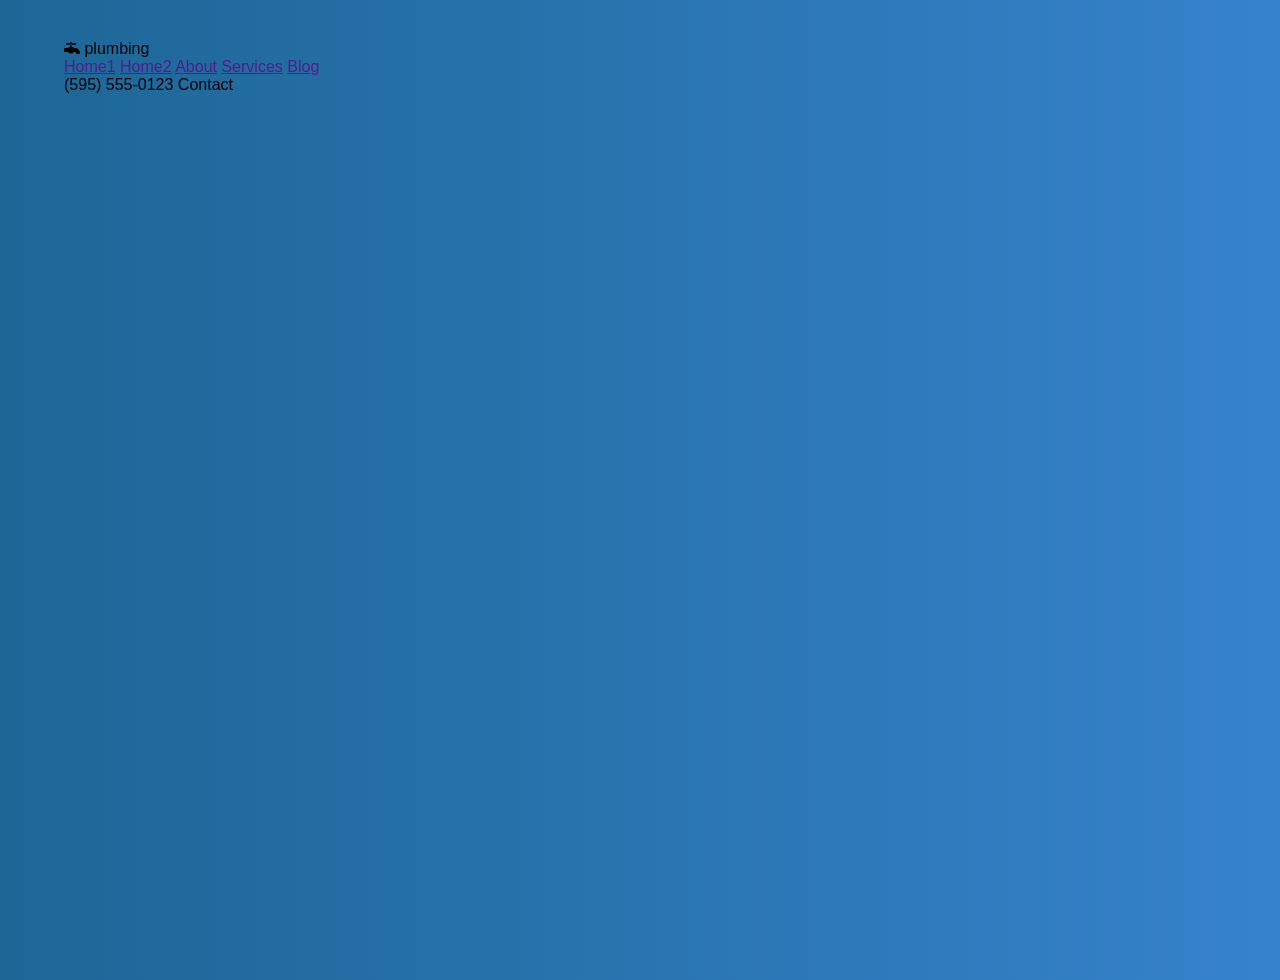
<file: index.html>
<!DOCTYPE html>
<html lang="en">
<head>
    <meta charset="UTF-8">
    <meta name="viewport" content="width=device-width, initial-scale=1.0">
    <title>Document</title>
    <link rel="stylesheet" href="style.css">
    <link rel="stylesheet" href="https://cdnjs.cloudflare.com/ajax/libs/font-awesome/6.5.0/css/all.min.css">
    
</head>
<body>
    <div class="header">
        
    <div class="logo">
    <i class="fa-solid fa-faucet"></i> <span>plumbing</span>
    </div>
    

        <div class="nav">
            <a href="">Home1</a>
            <a href="">Home2</a>
            <a href="">About</a>
            <a href="">Services</a>
            <a href="">Blog</a>
        </div>

        <div class="contact">
            (595) 555-0123 <span>Contact</span>
        </div>
    </div>
</body>
</html>
</file>
<file: style.css>
body{
    margin: 0;
    padding: 0;
    box-sizing: border-box;
    font-family: Arial, sans-serif;
    overflow-x: hidden;
}

.header{
    width: 100%;
    height: 700px;
    min-height: 100vh;
    padding: 40px 5%;
    background: linear-gradient(to right, #1d6696, #3985d1);
}

.top-bar{
    align-items: center;
    display: flex;
    justify-content: space-between;
    margin-bottom: 100px;
}

.logo img {
    height: 30px;
    margin-left: 40px;
           
}

.navbar{
    background: rgba(66, 56, 56, 0.1);
    padding: 13px 30px;
    border-radius: 10px;
    backdrop-filter: blur(10px);
}

.navbar a{
    color: white;
    text-decoration: none;
    font-size: 14px;
    margin: 0 18px;
    font-weight: 500;

}

.right {
    display: flex;
    align-items: center;
    gap: 32px;
}

.phone {
    font-size: 15px;
    font-weight: 500;
    color: white;
    display: flex;
    align-items: center;
    gap: 8px;
}

.contact-btn {
    background: #f5d547;
    color: #000;
    border: none;
    padding: 12px 30px;
    margin-right: 140px;
    border-radius: 12px;
    font-size: 15px;
    font-weight: bold;
    cursor: pointer;
    text-align: center;
}

.hero {
    display: flex;
    justify-content: space-between;
    align-items: center;
    gap: 80px;
    max-width: 1400px;
    margin: 0 auto
}

.text h1 {
    font-size: 64px;
    margin: 0 0 24px 0;
    line-height: 1.1;
}

.text p {
    font-size: 20px;
    line-height: 1.5;
    margin: 0 0 32px 0;
    max-width: 520px;
}

.btn-2 {
    background: #f5d547;
    color: black;
    border: none;
    padding: 18px 40px;
    border-radius: 14px;
    font-size: 18px;
    font-weight: normal;
    cursor: pointer;
}

.hero .image {
    text-align: right;
    margin-right: 70px;
}

.hero .image img {
    width: 100%;
    max-width: 600px;
    height: 500px;
    border-radius: 24px;
    display: block;
    object-fit: cover;
}

.icons{
    margin-top: 100px;
    margin-left: -75px;
    display: flex;
    align-items: center;
    justify-content: center;
    gap: 20px;
    flex-wrap: wrap;
    background: #e6eefa;
    width: 100%;
    height: 300px;
    
}

.step{
    text-align: center;
    max-width: 220px;
    padding-top: 40px ;
    align-items: center;
    flex: 1;
}

.person-icon i, .contact-icon i, .van-icon i{
    font-size: 48px;
    color: #222;
    background: #f5d547;
    border-radius: 25px;
    padding: 10px 30px;

}

.arrow img{
    font-size: 32px;
    opacity: 0.3;
    height: 30px;
}

.step h3 {
      margin: 12px 0 8px;
      font-size: 19px;
      color: #222;
    }

.step p {
      margin: 0;
      font-size: 14.5px;
      color: #555;
      line-height: 1.45;
    }

.section3{
    display: flex;
    align-items: center;
    justify-content: center;
    gap: 10px;
    padding: 60px;
    padding-top: 140px;
}

.image2{
    position: relative;
    width: 700px;
    margin-left: -60px;
}

.image2 img{
    width: 550px;
    height: 580px;
    border-radius: 15px;
    object-fit: cover;
}

.image2::after{
    content: "";
    inset: 0;
    width: 550px;
    height: 580px;
    border-radius: 15px;
    position: absolute;
    background-color: rgba(0, 0, 0, 0.3);
}

.overlay-text{
    position: absolute;
    bottom: 20px;
    left: 20px;
    color: white;
    font-size: 18px
}

.text2{
    max-width: 500px;
    margin-right: 60px;
}

.section3 ul{
    list-style: none;
}

.section3 ul li{
    margin-bottom: 15px;
    font-size: 23px;
    position: relative;
    padding-left: 30px;
}

.section3 ul li::before{
    content: "✔";
    position: absolute;
    left: 0;
    color: white;
    background: #2563eb;
    border-radius: 50%;
    font-size: 12px;
    width: 18px;
    height: 18px;
    display: flex;
    align-items: center;
    justify-content: center;
}

.section4{
    background: linear-gradient(to right, #02315a, #477acd);
    margin-top: 50px;
    margin-left: -155px;
    text-align: center;

}

.section4 .text4{
    text-align: center;
    padding-top: 70px;
    color: white;
}

.services-grid{
    display: grid;
    grid-template-columns: repeat(auto-fit, minmax(300px, 1fr));
    gap: 24px;
    max-width: 1200px;
    margin: auto;
    color: white;
    padding-top: 70px;
}

.services{
    background: rgba(255, 255, 255, 0.08);
    border-radius: 16px;
    padding: 35px;
}

.ico {
    width: 65px;
    height: 65px;
    margin: 0 auto 22px;
    display: flex;
    align-items: center;
    justify-content: center;
    }

.ico svg {
    width: 100%;
    height: 100%;
    stroke: #ffffff;
    stroke-width: 2.5;
    fill: none;
    }

.bottom h3{
    color: white;
    font-size: 30px;
    padding-top: 40px ;
}

.bottom .contact-btn2{
    background: #f5d547;
    padding: 20px 28px;
    margin-bottom: 90px;
    border-radius: 10px;
    font-weight: normal;
    font-size: 18px;

}

.section5{
    display: grid;
    max-width: 1100px;
    margin: 0 auto;
    padding: 80px 20px;
    grid-template-columns: 1fr 1fr;
    gap: 50px;
    align-items: start;
}

.section5 .left-text{
    padding-top: 10px;
    padding-left: 10px;
    margin-left: -100px;
}

.left-text h1{
    font-size: 50px;
    margin-bottom: 16px;
    line-height: 1.1;
    font-weight: 700;
}

.left-text p{
    font-size: 18px;
    color: #555;
    margin-bottom: 40px;
    line-height: 2;
}

.button-5{
    border-radius: 10px;
    background-color: #f5d547;
    padding: 20px 28px;
    font-size: 16px;
    cursor: pointer;
    font-weight: normal;
}

.right-text{
    display: flex;
    flex-direction: column;
    gap: 16px;
}

.faq-item{
    background: white;
    border: 1px solid #e5e7eb;
    border-radius: 12px;
    padding: 40px 60px;
    cursor: pointer;
    transition: all 0.3s ease;
}

.faq-qus{
    display: flex;
    justify-content: space-between;
    align-items: center;
    font-size: 18px;
    font-weight: 600;
}

.faq-ans1{
    margin-top: 20px;
    line-height: 1.5;
    color: #555;
    font-size: 16px;
}

.faq-ans{
    margin-top: 12px;
    color: #555;
    font-size: 16px;
    display: none;
}

.arrow{
    font-size: 20px;
}

.section6{
    width: 100%;
    margin: 0 auto;
    text-align: center;
    margin-left: -75px;
    background: #edf3fc;
    padding-top: 90px;
    padding-bottom: 150px;
}

.testimonial-slider{
    max-width: 1200px; 
    overflow: hidden;
    position: relative;
    padding: 20px 0;
    margin-left: 160px;
}

.testimonial-track{
    display: flex;
    gap: 30px;
    width: max-content;
    /* animation: scrollLeft 20s linear infinite; */
    animation: scrollCards 45s linear infinite;
}



.testimonial-card{
    background: white;
    border-radius: 16px;
    padding: 28px 24px;
    width: 380px;
    box-shadow: 0 10px 30px rgba(0, 0, 0, 0.08);
    transition: transform 0.3s ease;
    animation: testimonial-track scrollKeft infinite;
    animation-timing-function: linear;
}

@keyframes scrollCards{
    0%{
        transform: translateX(0);
    }
    100%{
        transform: translateX(-50%);
    }
}



.testimonial-card:hover {
    transform: translateY(-8px);
}

.stars{
    color: #f7c94b;
    font-size: 1.4rem;
    margin-bottom: 18px;
}

.testimonial-card p {
    font-size: 1.05rem;
    line-height: 1.6;
    color: #333;
    margin-bottom: 24px;
    text-align: left;
    }

.customer-info {
    display: flex;
    align-items: center;
    gap: 14px;
    }

.customer-info img {
    width: 56px;
    height: 56px;
    border-radius: 50%;
    object-fit: cover;
    border: 3px solid #f0f0f0;
    }

.customer-info div {
    text-align: left;
    }

.customer-info h4 {
    font-size: 1.1rem;
    color: #222;
    }

.customer-info small {
    color: #666;
    font-size: 0.9rem;
    }


.section7{
    text-align: center;
    padding: 50px 20px;
    margin-left: -120px;
}

.image-container{
    display: flex;
    justify-content: center;
    gap: 30px;
    flex-wrap: wrap;
}

.image-3{
    border-radius: 15px;
    width: 400px;
    text-align: left;
    overflow: hidden;
}

.image-3 img{
    width: 100%;
    height: 300px;
    object-fit: cover;
    box-shadow: 1px 5px 15px rgba(0,0,0,0.1);
}

.image-3 p{
    opacity: 0.6;
    font-size: 14px;
}

.image-3 h6{
    font-size: 20px;
    margin-top: -5px;
    font-weight: 540;
}

.image-3 a{
    font-size: 15px;
    margin: 0 10px 50px;
    display: inline-block;
    color: #2a6df4;
}

.upper{
    display: flex;
    background: linear-gradient(to right, #034a89, #477acd);
    padding: 60px 5%;
    margin-left: -75px;
    align-items: center;
    justify-content: space-between;
    position: relative;
    /* overflow: hidden; */
}

.upper-content{
    position: relative;
    z-index: 2;
    width: 100%;
    height: 200px;
    margin: 0 auto;
    display: flex;
    align-items: center;
    justify-content: space-between;
    /* padding-left: -100px; */
}

.upper-content h1{
    padding: 150px;
    font-size: 45px;
    font-weight: 700;
    line-height: 1.1;
    padding-left: 100px;
}

.upper-content .btn-last{
    background: #facc15;
    color: #1e2937;
    font-weight: 540;
    font-size: 1.1rem;
    padding: 16px 32px;
    cursor: pointer;
    box-shadow: 0 10px 15px -3px rgba(0, 0, 0, 0.2);
    transition: all 0.3s;
    border-radius:8px ;
    margin-right: 100px;
}

.main-content{
    max-width: 1200px;
    display: grid;
    grid-template-columns: 1fr 1fr;
    gap: 80px;
    margin-top: 90px;
    padding: 60px 5%;
}

.left-section{
    display: flex;
    flex-direction: column;
    gap: 24px;
}

.left-section .logo img{
    display: flex;
    align-items: center; 
    height: 25px;
}

.social-icons {
    display: flex;
    gap: 16px;
}

.social-icons a {
    font-size: 1.5rem;
    color: #090909;
    transition: color 0.3s;
}

.image-grid{
    display: grid;
    grid-template-columns: repeat(3, 1fr);
    gap: 12px;
    margin-top: 20px;
}

.image-grid img {
    width: 100%;
    height: 140px;
    object-fit: cover;
    border-radius: 8px;
    box-shadow: 0 4px 6px -1px rgba(0, 0, 0, 0.1);
}
</file>
